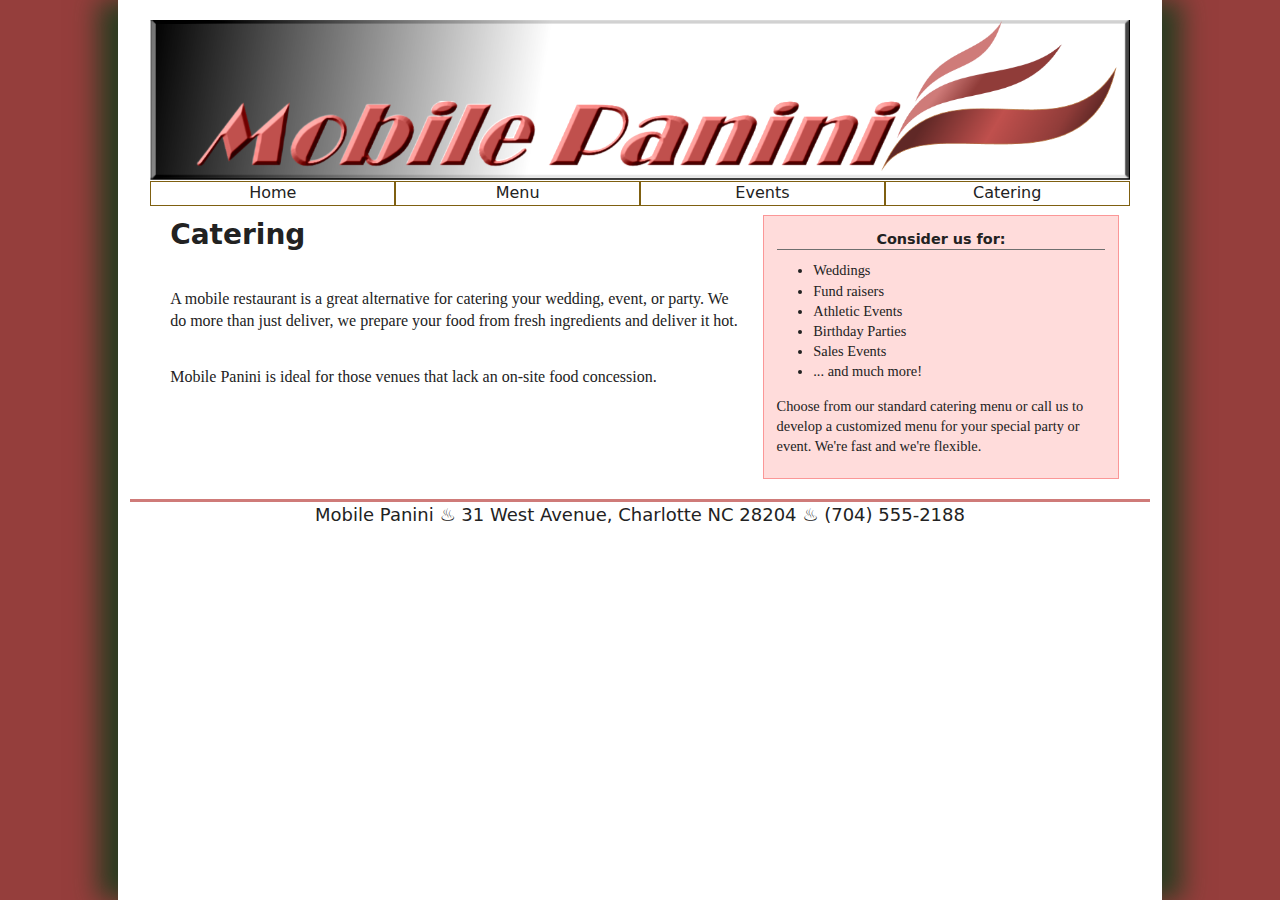
<file: mp_catering.html>
<!DOCTYPE html>
<html>

<head>
  <meta charset="utf-8" />
  <meta name="viewport" content="width=device-width, initial-scale=1.0" />
  <meta name="description" content="This is a mobile food truck in Charlett NC" />
  <title>Mobile Panini</title>
  <!-- Stylesheets  -->
  <link href="mp_base.css" rel="stylesheet" />
  <link href="mp_layout.css" rel="stylesheet" />
</head>

<body>
  <header>
    <a href="mp_index.html"><img src="mp_logo.png" alt="Mobile Panini"></a>
    <nav>
      <ul>
        <li>
          <a href="mp_index.html">Home</a>
        </li>
        <li>
          <a href="mp_menu.html">Menu</a>
        </li>
        <li>
          <a href="mp_events.html">Events</a>
        </li>
        <li>
          <a href="mp_catering.html">Catering</a>
        </li>
      </ul>
    </nav>
  </header>
  <article>
			<aside>	
				<h1>Consider us for:</h1>
				<ul>
					<li>Weddings</li>
					<li>Fund raisers</li>
					<li>Athletic Events</li>
					<li>Birthday Parties</li>
					<li>Sales Events</li>
					<li>... and much more!</li>
				</ul>
				<p>Choose from our standard catering menu or call us to develop a
				customized menu for your special party or event. We're fast and
				we're flexible.</p>
			</aside>
		<h1>Catering</h1>
		<p>A mobile restaurant is a great alternative for catering your 
		wedding, event, or party. We do more than just deliver, we
		prepare your food from fresh ingredients and deliver it hot.</p>
		<p>Mobile Panini is ideal for those venues that lack an 
		on-site food concession.</p>
  </article>

  <footer>
    Mobile Panini &#9832 31 West Avenue, Charlotte NC 28204 &#9832 (704) 555-2188
  </footer>
</body>

</html>
</file>
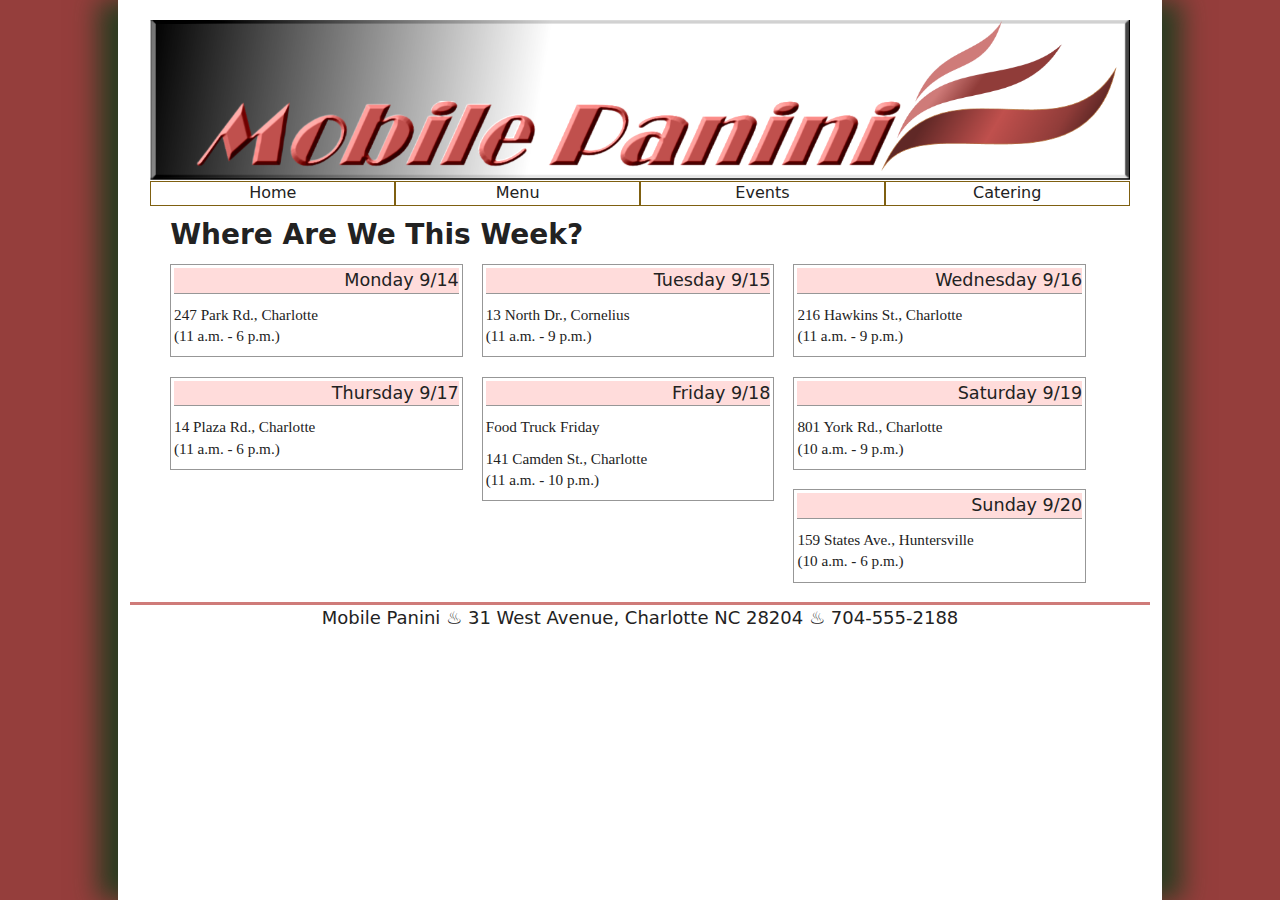
<file: mp_events.html>
<!DOCTYPE html>
<html>

<head>
  <!--
    New Perspectives on HTML5 and CSS3, 7th Edition
    Tutorial 1
    Review Assignment
    
    Mobile Panini Events Calendar
    Author: 
    Date:   
	 
    Filename: mp_events.html
   -->
  <meta charset="utf-8" />
  <meta name="viewport" content="with=device-width, intial-scale=1.0" />
  <meta name="description" content="Home, Menu, Events, Catering" />
  <title>Mobile Panini Events Calendar</title>
  <!-- style sheets -->
  <link href="mp_base.css" rel="stylesheet" />
  <link href="mp_layout.css" rel="stylesheet" />
</head>

<body>
  <header>
		<a href="mp_index.html"><img src="mp_logo.png" alt="Mobile Panini"></a>
    <nav>
      <ul>
        <li>
          <a href="index.html">Home</a>
        </li>
        <li>
          <a href="mp_menu.html">Menu</a>
        </li>
        <li>
          <a href="mp_events.html">Events</a>
        </li>
        <li>
          <a href="mp_catering.html">Catering</a>
        </li>
      </ul>
    </nav>
  </header>

  <article>
		<h1>Where Are We This Week?</h1>

		<div>
			<h1>Monday 9/14</h1>
			<p>247 Park Rd., Charlotte <br /> (11 a.m. - 6 p.m.)</p>
		</div>
		
		<div>
			<h1>Tuesday 9/15</h1>
			<p>13 North Dr., Cornelius <br /> (11 a.m. - 9 p.m.)</p>
		</div>
		
		<div>
			<h1>Wednesday 9/16</h1>
			<p>216 Hawkins St., Charlotte <br /> (11 a.m. - 9 p.m.)</p>
		</div>
		
		<div>
			<h1>Thursday 9/17</h1>
			<p>14 Plaza Rd., Charlotte <br /> (11 a.m. - 6 p.m.)</p>
		</div>
		
		<div>
			<h1>Friday 9/18</h1>
			<p>Food Truck Friday</p>
			<p>141 Camden St., Charlotte <br /> (11 a.m. - 10 p.m.)</p>
		</div>

		<div>
			<h1>Saturday 9/19</h1>
			<p>801 York Rd., Charlotte <br /> (10 a.m. - 9 p.m.)</p>
		</div>

		<div>
			<h1>Sunday 9/20</h1>
			<p>159  States Ave., Huntersville <br /> (10 a.m. - 6 p.m.)</p>
		</div>
  </article>

  <footer>
    Mobile Panini &#9832; 31 West Avenue, Charlotte NC 28204 &#9832; 704-555-2188
  </footer>
</body>

</html>
</file>
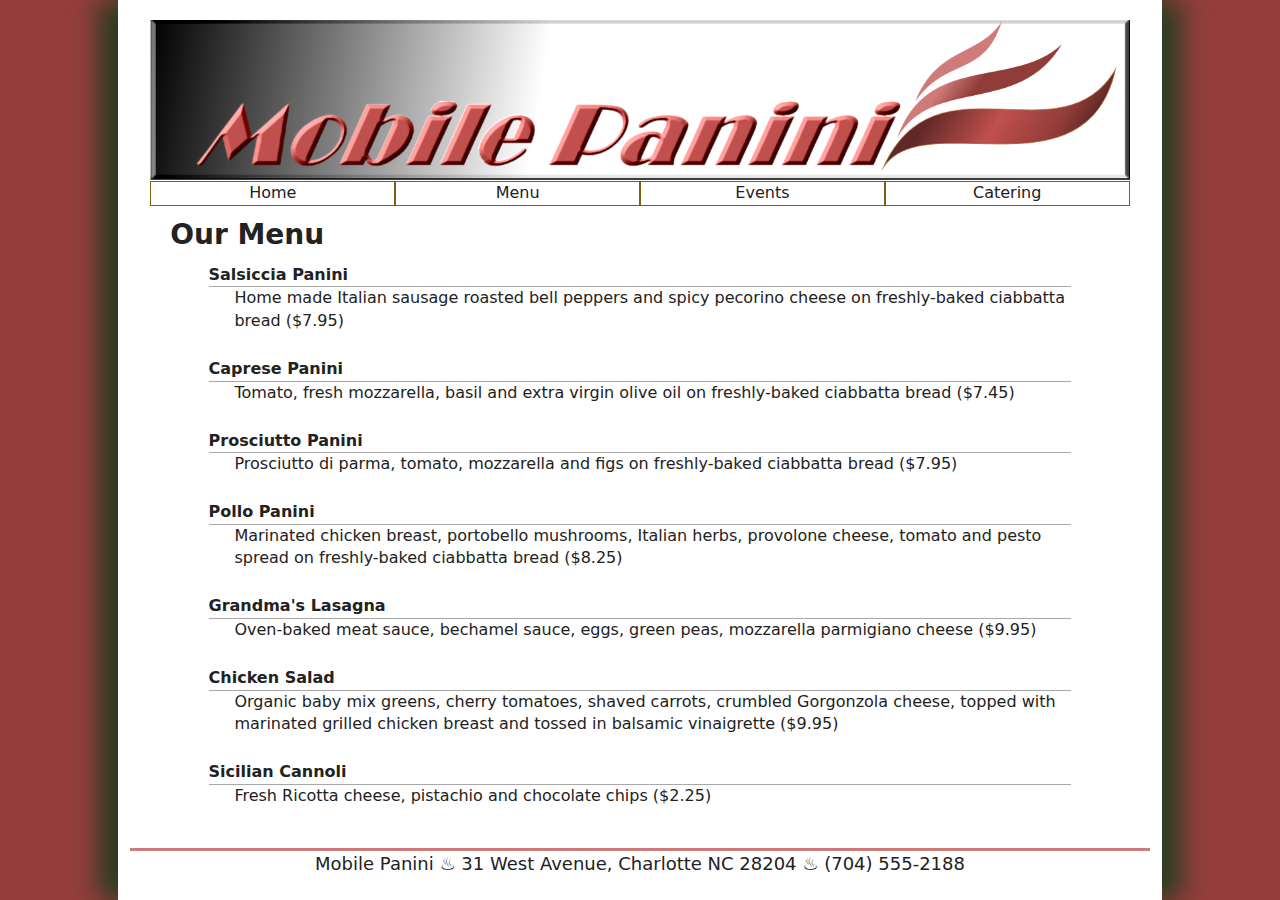
<file: mp_menu.html>
<!DOCTYPE html>
<html>

<head>
  <meta charset="utf-8" />
  <meta name="viewport" content="width=device-width, initial-scale=1.0" />
  <meta name="description" content="This is a mobile food truck in Charlett NC" />
  <title>Mobile Panini</title>
  <!-- Stylesheets  -->
  <link href="mp_base.css" rel="stylesheet" />
  <link href="mp_layout.css" rel="stylesheet" />
</head>

<body>
  <header>
    <a href="mp_index.html"><img src="mp_logo.png" alt="Mobile Panini"></a>
    <nav>
      <ul>
        <li>
          <a href="index.html">Home</a>
        </li>
        <li>
          <a href="mp_menu.html">Menu</a>
        </li>
        <li>
          <a href="mp_events.html">Events</a>
        </li>
        <li>
          <a href="mp_catering.html">Catering</a>
        </li>
      </ul>
    </nav>
  </header>

  <article>
	<h1>Our Menu</h1>

	<dl>
		<dt>Salsiccia Panini</dt>
		<dd>Home made Italian sausage roasted bell peppers and spicy 
		pecorino cheese on freshly-baked ciabbatta bread ($7.95)</dd>

		<dt>Caprese Panini</dt>
		<dd>Tomato, fresh mozzarella, basil and extra virgin olive oil
		on freshly-baked ciabbatta bread ($7.45)</dd>

		<dt>Prosciutto Panini</dt>
		<dd>Prosciutto di parma, tomato, mozzarella and figs on 
		freshly-baked ciabbatta bread ($7.95)</dd>

		<dt>Pollo Panini</dt>
		<dd>Marinated chicken breast, portobello mushrooms, Italian herbs,
		provolone cheese, tomato and pesto spread on freshly-baked ciabbatta bread ($8.25)</dd>

		<dt>Grandma's Lasagna</dt>
		<dd>Oven-baked meat sauce, bechamel sauce, eggs, green peas, 
		mozzarella parmigiano cheese ($9.95)</dd>
		<dt>Chicken Salad</dt>
		<dd>Organic baby mix greens, cherry tomatoes, shaved carrots, crumbled
		Gorgonzola cheese, topped with marinated grilled chicken breast 
		and tossed in balsamic vinaigrette ($9.95)</dd>

		<dt>Sicilian Cannoli</dt>
		<dd>Fresh Ricotta cheese, pistachio and chocolate chips ($2.25)</dd>
	</dl>
  	
  </article>

  <footer>
    Mobile Panini &#9832 31 West Avenue, Charlotte NC 28204 &#9832 (704) 555-2188
  </footer>
</body>

</html>
</file>
<file: mp_base.css>
/*
   New Perspectives on HTML5 and CSS3, 7th Edition
   Tutorial 1
   Review Assignment
   Filename: mp_base.css

   This file contains the base styles used by all pages in the website

*/


/* =============================================
	HTML5 structural elements
   =============================================
*/

article, aside, details, dl, figcaption, figure, footer, header, main, nav, section {
	display: block;
}


/* =============================================
	Default colors, margins and sizing
   =============================================
*/

html {
	font-size: 100%;
	-webkit-text-size-adjust: 100%;
	-ms-text-size-adjust: 100%;
}
html, button, input, select, textarea {
	font-family: serif;
	color: #222;
}
body {
	margin: 0;
	font-size: 1em;
	line-height: 1.4;
}


/* =============================================
	Hypertext links
   =============================================
*/

a {
	color: #00e;
}
a:visited {
	color: #551a8b;
}
a:hover {
	color: #06e;
}
a:focus {
	outline: thin dotted;
}
a:hover, a:active {
	outline: 0;
}


/* =============================================
	Default font styles
   =============================================
*/

abbr[title] {
	border-bottom: 1px dotted;
}
b, strong {
	font-weight: bold;
}
blockquote {
	margin: 1em 40px;
}
dfn {
	font-style: italic;
}
hr {
	display: block;
	height: 1px;
	border: 0;
	border-top: 1px solid #ccc;
	margin: 1em 0;
	padding: 0;
}
ins {
	background: #ff9;
	color: #000;
	text-decoration: none;
}
mark {
	background: #ff0;
	color: #000;
	font-style: italic;
	font-weight: bold;
}
pre, code, kbd, samp {
	font-family: monospace, serif;
	_font-family: 'courier new', monospace;
	font-size: 1em;
}
pre {
	white-space: pre;
	white-space: pre-wrap;
	word-wrap: break-word;
}
q {
	xquotes: none;
}
q:before, q:after {
	xcontent: "";
	xcontent: none;
}
small {
	font-size: 85%;
}
sub, sup {
	font-size: 75%;
	line-height: 0;
	position: relative;
	vertical-align: baseline;
}
sup {
	top: -0.5em;
}
sub {
	bottom: -0.25em;
}


/* =============================================
	Default list styles
   =============================================
*/

ul, ol {
	margin: 1em 0;
	padding: 0 0 0 40px;
}
dd {
	margin: 0 0 0 40px;
}
nav ul, nav ol {
	list-style: none;
	list-style-image: none;
	margin: 0;
	padding: 0;
}


/* =============================================
	Default styles for images and media
   =============================================
*/

img {
	border: 0;
	-ms-interpolation-mode: bicubic;
	vertical-align: middle;
}
figure {
	margin: 0;
}
audio, canvas, video {
	display: inline-block;
*display: inline;
*zoom: 1;
}


/* =============================================
	Default styles for web forms
   =============================================
*/

form {
	margin: 0;
}
fieldset {
	border: 0;
	margin: 0;
	padding: 0;
}
label {
	cursor: pointer;
}
legend {
	border: 0;
*margin-left: -7px;
	padding: 0;
	white-space: normal;
}
button, input, select, textarea {
	font-size: 100%;
	margin: 0;
	vertical-align: baseline;
*vertical-align: middle;
}
button, input {
	line-height: normal;
}
button, input[type="button"], input[type="reset"], input[type="submit"] {
	cursor: pointer;
	-webkit-appearance: button;
*overflow: visible;
}
button[disabled], input[disabled] {
	cursor: default;
}
input[type="checkbox"], input[type="radio"] {
	box-sizing: border-box;
	padding: 0;
*width: 13px;
*height: 13px;
}
input[type="search"] {
	-webkit-appearance: textfield;
	-moz-box-sizing: content-box;
	-webkit-box-sizing: content-box;
	box-sizing: content-box;
}
input[type="search"]::-webkit-search-decoration, input[type="search"]::-webkit-search-cancel-button {
-webkit-appearance: none;
}
button::-moz-focus-inner, input::-moz-focus-inner {
border: 0;
padding: 0;
}
textarea {
	overflow: auto;
	vertical-align: top;
	resize: vertical;
}
input:valid, textarea:valid {
}
input:invalid, textarea:invalid {
background-color: #f0dddd;
}


/* =============================================
	Default styles for web tables
   =============================================
*/

table {
	border-collapse: collapse;
	border-spacing: 0;
}
td, th {
	vertical-align: top;
}
</file>
<file: mp_layout.css>
/*
   New Perspectives on HTML5 and CSS3, 7th Edition
   Tutorial 1
   Review Assignment
   Filename: mp_layout.css

   This file contains the layout styles used in the Mobile Panini website

*/

/* =============================================
	Base layout styles used by mobile devices
	up to 480px and cascaded to larger devices 
	unless superceded by other styles.
   =============================================
*/

@charset "utf-8";
html {
	height: 100%;
	font-size: 14px;
}
img, object, embed, video {
	max-width: 100%;
}
body {
	margin-left: auto;
	margin-right: auto;
	width: 81.9%;
	padding-left: 4.55%;
	padding-right: 4.55%;
	clear: none;
	float: none;
	min-height: 100%;
}
nav {
	width: 25%;
	float: left;
	margin: 6% 2% 0% 0%;
}
article {
	width: 73%;
	float: left;
	font-size: 0.8em;
	text-align: left;
}

nav ul li {
	font-family: "Lucida Grande", "Lucida Sans Unicode", "Lucida Sans", "DejaVu Sans", Verdana, sans-serif;
	font-size: 0.8em;
}

nav ul li a {
	color: #222;
	text-decoration: none;
	display: block;
	margin-bottom: 8%;
}
nav ul li a:visited {
	color: #222;
}
nav ul li a:hover {
	background-color: #b34a48;
	color: white;
}
nav ul li a:focus {
	outline: thin dotted;
}
nav ul li a:hover, nav ul li a:active {
	outline: 0;
}
body h1 {
	margin: 1%;
	font-family: "Lucida Grande", "Lucida Sans Unicode", "Lucida Sans", "DejaVu Sans", Verdana, sans-serif;
	font-size: 1.5em;
}

body article h1 {
	font-size: 1.15em;
}

header img {
	float: none;
	width: 96%;
	margin: 2% 2% 0% 2%;
}
body p, body address {
	margin: 3.5% 1%;
	font-size: 1em;
	font-family: "Lucida Grande", "Lucida Sans Unicode", "Lucida Sans", "DejaVu Sans", Verdana, sans-serif;
	font-style: normal;
	height: 100%;
}
dl {
	margin-left: 2%;
	font-family: "Lucida Grande", "Lucida Sans Unicode", "Lucida Sans", "DejaVu Sans", Verdana, sans-serif;
}
dt {
	display: block;
	margin: 0;
	text-indent: 0;
	font-weight: bold;
	border-bottom: 1px solid rgba(168, 168, 168,1.00);
}
dd {
	display: block;
	margin: 0 0 3% 3%;
	text-indent: 0;
}

footer {
	text-align: center;
	font-size: 0.6em;
	margin-top: 4%;
	border-top: 3px outset #cf7b79;
	font-family: Segoe, "Segoe UI", "DejaVu Sans", "Trebuchet MS", Verdana, sans-serif;
	clear: both;
	padding-bottom: 20px;
}

article aside h1 {
	display: none;
}

article div {
	border-bottom: 1px solid rgb(151, 151, 151);
}

article div:first-of-type {
	margin-top: 30px;
}

article div h1 {
	font-size: 1em;
	font-weight: bold;
}

article p, article address {font-family: "Times New Roman", Times, serif;}
/* =============================================
	Tablet layout styles used by devices
	481px to 768px and cascaded to larger 
	devices.
   =============================================
*/


@media only screen and (min-width: 481px) {
html, body {
	font-size: 16px;
}

body {
	width: 89.9%;
	padding-left: 1.55%;
	padding-right: 1.55%;
	clear: none;
	float: none;
	margin-left: auto;
}

header h1 {
   font-size: 2.2em;
}

body article h1 {
   font-size: 1.75em;
}

article {
	width: 94%;
	float: none;
	margin: 0px auto;
}
dl#ct_locations {
	width: 57%;
	margin: 0px 0px 0px 20px;
}
dl {
	width: 90%;
    margin: 0 auto;
	text-align: left;
}
article img {
	float: right;
	width: 40%;
	margin: 0% 2% 2% 2%;
}
nav ul li {
	display: table-cell;
	width: 15%;
	text-align: center;
	margin-right: 2%;
	border: thin solid rgba(127,96,17,1.00);
	border-collapse: collapse;
}
nav ul li a {
	margin-bottom: 0;
}
nav {
	display: table;
	width: 96%;
	margin: 0 auto;
	float: none;
}
nav ul {
	display: table-row;
	margin: 0;
}
nav ul li:last-of-type {
	margin-right: 0%;
}

article ul {
	margin-top: -20px;
}

article aside {
	float: right;
	margin: 0 0 20px 20px;
	padding: 1%;
	border: 1px solid rgb(251, 151, 151);
	width: 35%;
	font-size: 0.9em;
	background-color: #ffdcdb;
}

article aside h1 {
	display: block;
	font-size: 1em;
	text-align: center;
	border-bottom: 1px solid rgb(111, 111, 111);
	margin-bottom: 5px;
}
article aside ul {
	margin-top: 10px;
}

article div {
	float: left;
	width: 30.3%;
	margin: 0% 1% 2% 1%;
	border: 1px solid rgb(151, 151, 151);
}

article div:first-of-type {
	margin-top: 0%;
}

article div h1 {
	text-align: right;
	font-weight: normal;
	font-size: 1em;
	border-bottom: 1px solid rgb(151, 151, 151);
	background-color: #ffdcdb;
}

article div p {
	font-size: 0.85em;
	text-align: left;
}

footer {
	font-size: 0.9em;
}
}



/* =============================================
	Desktop layout styles used by  devices
	769px and larger.
   =============================================
*/

@media only screen and (min-width: 769px) {
html, body {
	font-size: 20px;
}

html {
	background-color: #953e3c;
	margin: 0px auto;
}
body {
	width: 88.2%;
	max-width: 1020px;
	padding-left: 0.9%;
	padding-right: 0.9%;
	margin: 0px auto auto auto;
	clear: none;
	float: none;
	background-color: #ffffff;
	-moz-box-shadow: rgba(31, 61, 31, 0.9) 20px 0px 25px, 
	rgba(31, 61, 31, 0.9) -20px 0px 25px;
	-webkit-box-shadow: rgba(31, 61, 31, 0.9) 20px 0px 25px,  
	rgba(31, 61, 31, 0.9) -20px 0px 25px;
	box-shadow: rgba(31, 61, 31, 0.9) 20px 0px 25px, 
	rgba(31, 61, 31, 0.9) -20px 0px 25px;
}

article div h1 {
	font-size: 1.1em;
}

article div p {
	font-size: 0.95em;
}
</file>
